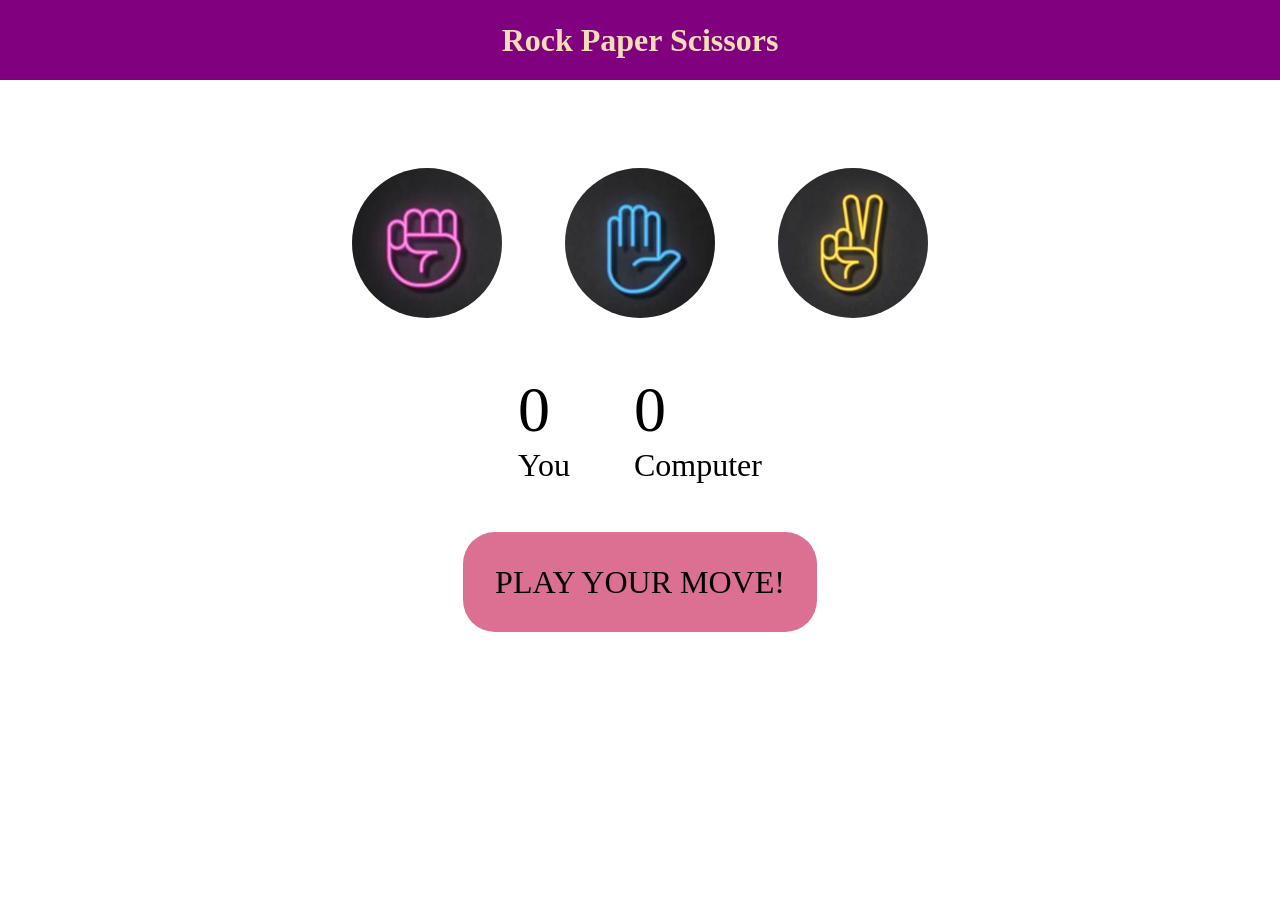
<file: index.html>
<!DOCTYPE html>
<html lang="en">
<head>
    <meta charset="UTF-8">
    <meta name="viewport" content="width=device-width, initial-scale=1.0">
    <title>Rock paper scissor</title>
    <link rel="stylesheet" href="style3.css">
</head>
<body>
    <h1><b>Rock Paper Scissors</b></h1>
    <div class="choices">
        <div class="choice" id="rock">
            <img src="rock.jpg">
        </div>
        <div class="choice" id="paper">
            <img src="paper.jpg">
        </div>
        <div class="choice" id="scissor">
            <img src="scissor.jpg">
        </div>
    </div>

    <div class="scoreboard">
        <div class="score">
            <p id="userscore">0</p>
            <p>You</p>
        </div>
        <div class="score">
            <p id="compscore">0</p>
            <p>Computer</p>
        </div>
    </div>

    <div class="msgcontainer">
        <p id="msg">PLAY YOUR MOVE!</p>
    </div>
    
    <script src="spc.js"></script>
</body>
</html>
</file>
<file: style3.css>
h1{
    background-color: purple;
    color:wheat;
    text-align: center;
    height: 5rem;
    line-height: 5rem;
}
*{
    padding:0;
    margin:0;
}

.choice{
    height: 165px;
    width: 165px;
    border-radius: 50%;
    display: flex;
    justify-content: center;
    align-items: center;
}
.choice:hover{
    cursor: pointer;
    background-color: rgb(176, 102, 219);
}
img{
    height: 150px;
    width: 150px;
    object-fit: cover;
    border-radius: 50%;
}
#msg{
    display: inline;
   padding: 2rem;
    background-color: palevioletred;
    color: black;
    font-size: 2rem;
    border-radius: 2rem;
}
.msgcontainer{
    margin-top: 5rem;
    text-align: center;
}
.scoreboard{
    
    display: flex;
    justify-content: center;
    align-items: center;
    gap: 4rem;
    margin-top:3rem ;
    font-size: 2rem;
}
#userscore,#compscore{
    font-size: 4rem;
}
.choices{
    display: flex;
    justify-content: center;
    align-items: center;
    gap: 3rem;
    margin-top: 5rem;
}
</file>
